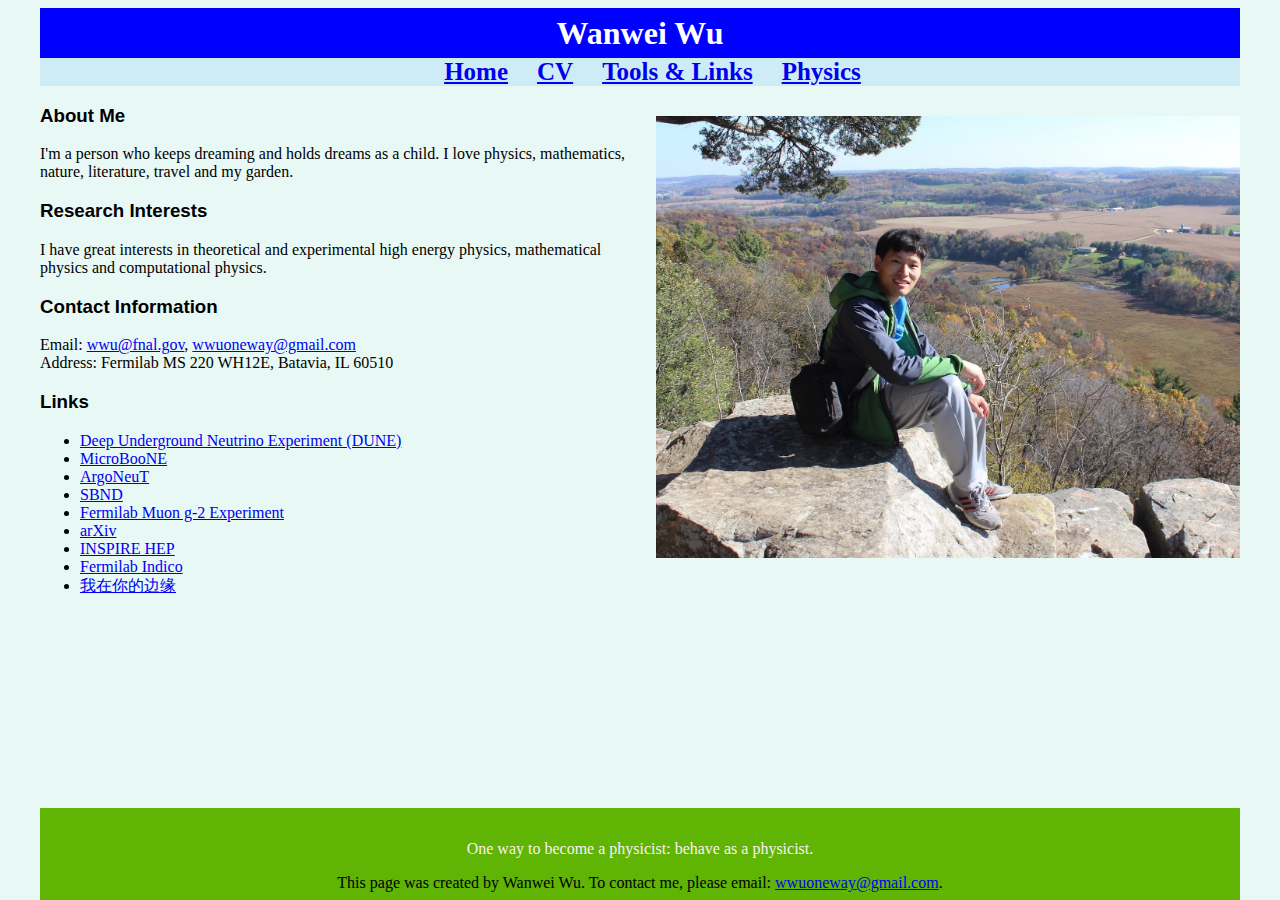
<file: index.html>
<!DOCTYPE html PUBLIC "-//W3C//DTD HTML 3.2//EN">

<head>
    <meta http-equiv="X-UA-Compatible" content="text/html;charset=utf-8">
    <meta http-equiv="Content-Type" content="text/html; charset=utf-8">
    <meta name="viewport" content="width=device-width, initial-scale=1">
    <title>Oneway is here!</title>
    <link rel="stylesheet" href="./css/styles.css">
    <script type="text/javascript" src="http://latex.codecogs.com/latexit.js"></script>
</head>

<body>

	<header>
		<center>
			<div class="headh1">
				<h1>Wanwei Wu</h1>			
			</div>
			<nav>
				<span class="navigation"><a href="./index.html">Home</a></span>
				<span class="navigation"><a href="./cv/cv.html">CV</a></span>
				<span class="navigation"><a href="./tool/tool.html">Tools &amp; Links</a></span>
				<span class="navigation"><a href="./physics/physics.html">Physics</a></span>
			</nav>			
		</center>
	</header>

	<img class="fit" src="photos/wu.jpg" align=right alt="[Photo of Wanwei Wu]">

	<div>
		<h3>About Me</h3>
		<p>
			I'm a person who keeps dreaming and holds dreams as a child. I love physics, mathematics, nature, literature, travel and my garden.
		</p>
	</div>

	<div>
		<h3>Research Interests</h3>
		I have great interests in theoretical and experimental high energy physics, mathematical physics and computational physics.
	</div>

	<div>
		<h3>Contact Information</h3>
		<p>
        Email: <a href="mailto:wwu@fnal.gov">wwu@fnal.gov</a>, <a href="mailto:wwuoneway@gmail.com">wwuoneway@gmail.com</a><br>
			Address: Fermilab MS 220 WH12E, Batavia, IL 60510
		</p>	
	</div>

	<div>
		<h3>Links</h3>
		<ul>
			<li><a href="https://www.dunescience.org">Deep Underground Neutrino Experiment (DUNE)</a></li>
			<li><a href="https://microboone.fnal.gov">MicroBooNE</a></li>
			<li><a href="https://t962.fnal.gov">ArgoNeuT</a></li>
			<li><a href="https://sbn-nd.fnal.gov/">SBND</a></li>
			<li><a href="https://muon-g-2.fnal.gov">Fermilab Muon g-2 Experiment</a></li>
			<li><a href="https://arxiv.org">arXiv</a></li>
			<li><a href="http://inspirehep.net">INSPIRE HEP</a></li>
			<li><a href="https://indico.fnal.gov">Fermilab Indico</a></li>
			<li><a href="https://baike.baidu.com/item/我在你的边缘/10133482">我在你的边缘</a></li>
		</ul>
	</div>


	<div class="footer">
		<footer>
	 		<p class="footerP">One way to become a physicist: behave as a physicist.<p>
		 	<p>
	      		This page was created by <span>Wanwei Wu</span>. To contact me, please email: <a href="mailto: wwuoneway@gmail.com">wwuoneway@gmail.com</a>.
	      	</p>
    	</footer>
	 </div>

</body>

</html>
</file>
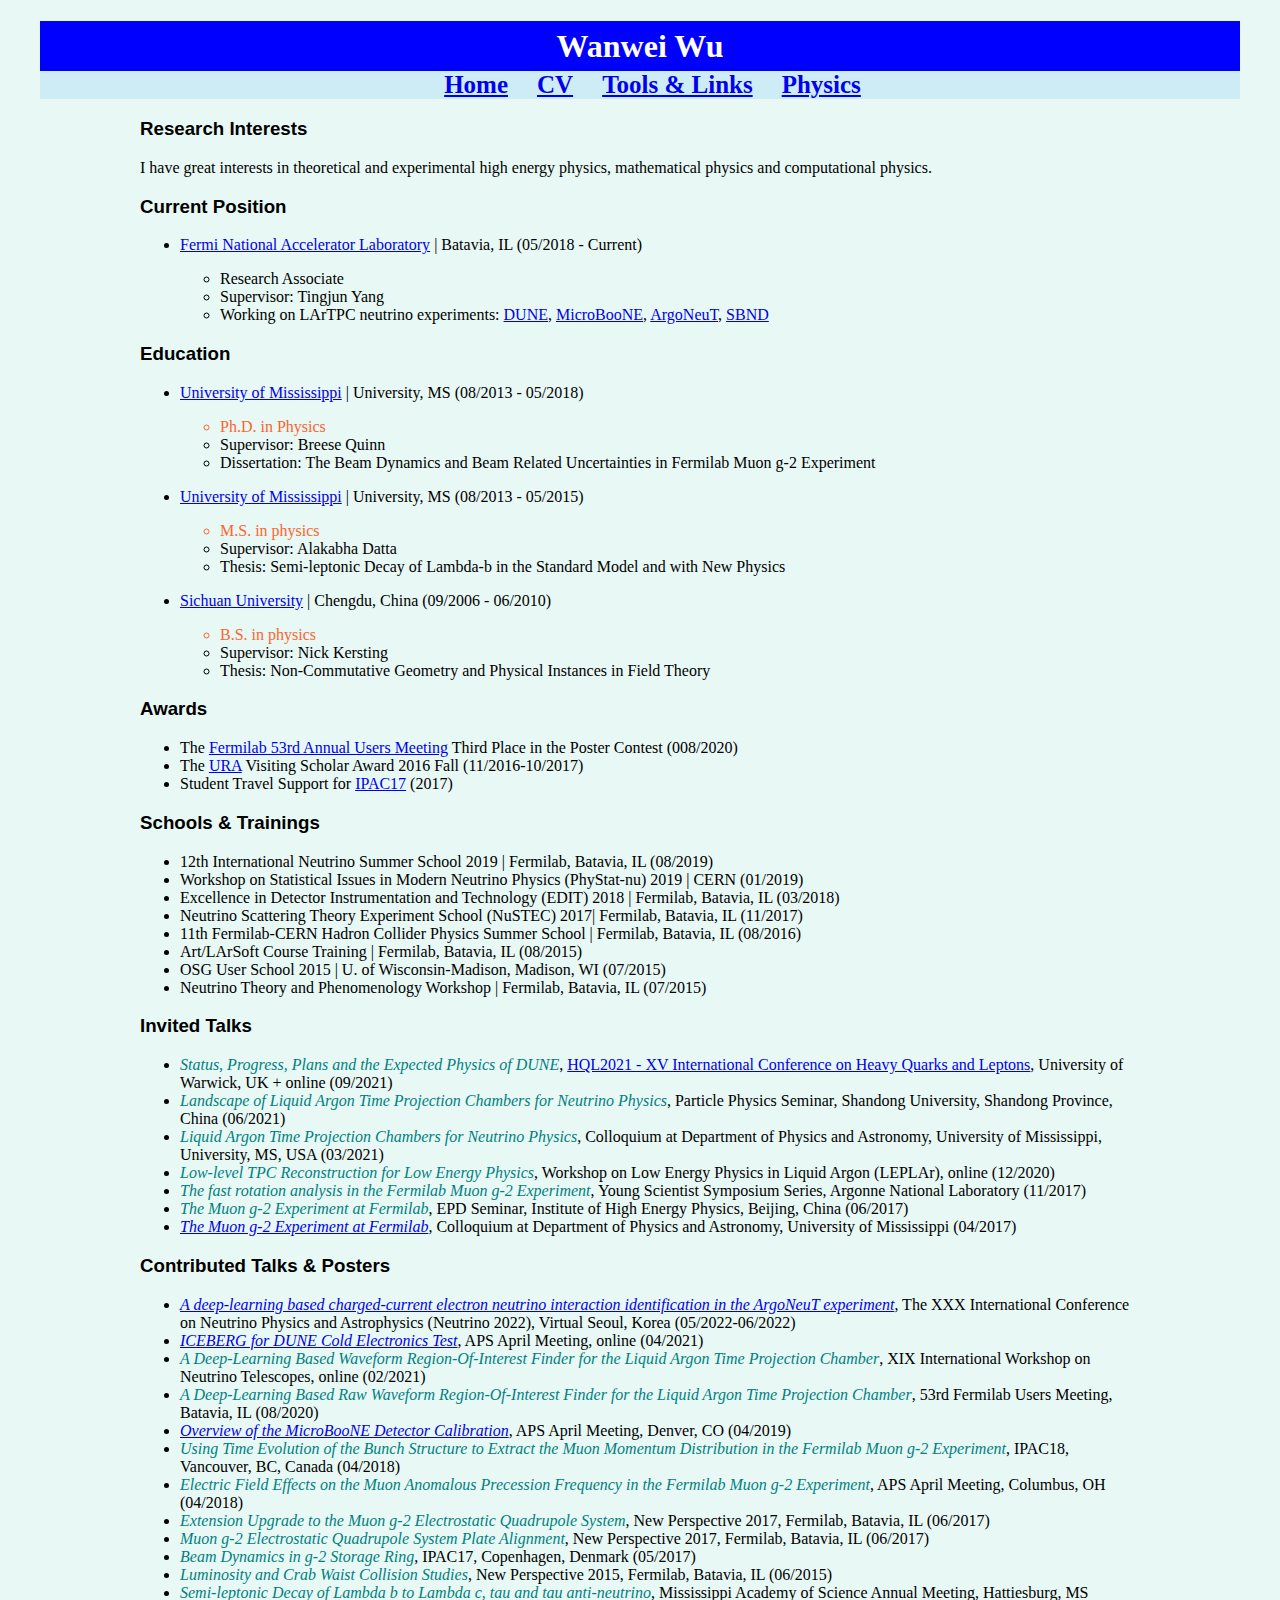
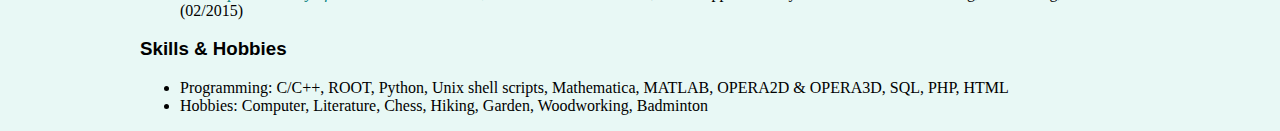
<file: cv/cv.html>
<!DOCTYPE html>
<html>

<head>
    <meta http-equiv="X-UA-Compatible" content="text/html;charset=utf-8">
    <meta name="viewport" content="width=device-width, initial-scale=1">
    <title>Oneway is here!</title>
    <link rel="stylesheet" href="../css/styles.css">
    <script type="text/javascript" src="http://latex.codecogs.com/latexit.js"></script>
</head>

<body>
	<header>
		<center>
			<div class="headh1">
				<h1>Wanwei Wu</h1>			
			</div>
			<nav>
				<span class="navigation"><a href="../index.html">Home</a></span>
				<span class="navigation"><a href="../cv/cv.html">CV</a></span>
				<span class="navigation"><a href="../tool/tool.html">Tools &amp; Links</a></span>
				<span class="navigation"><a href="../physics/physics.html">Physics</a></span>
			</nav>					
		</center>
	</header>


	<div class="cvDiv">
		<h3>Research Interests</h3>
		<p>I have great interests in theoretical and experimental high energy physics, mathematical physics and computational physics.</p>
		<h3>Current Position</h3>
		<ul>
			<li>
				<p> <a href="www.fnal.gov">Fermi National Accelerator Laboratory</a> | Batavia, IL (05/2018 - Current) </p>
				<ul>
					<li>
					Research Associate
					</li>
					<li>Supervisor: Tingjun Yang</li>	
                    <li>Working on LArTPC neutrino experiments: <a href="https://www.dunescience.org">DUNE</a>, <a href="https://microboone.fnal.gov">MicroBooNE</a>, <a href="https://t962.fnal.gov">ArgoNeuT</a>, <a href="https://sbn-nd.fnal.gov/">SBND</a></li>
				</ul>	
			</li>
		</ul>

		<h3>Education</h3>
		<ul>		
			<li>
				<p> <a href="http://olemiss.edu">University of Mississippi</a>
					| University, MS (08/2013 - 05/2018) </p>
				<ul>
					<li class="degreeColor">Ph.D. in Physics</li>
					<li>Supervisor: Breese Quinn</li>	
					<li>Dissertation: The Beam Dynamics and Beam Related Uncertainties in Fermilab Muon g-2 Experiment</li>
				</ul>
			</li>
	
			<li>
				<p> <a href="http://olemiss.edu">University of Mississippi</a>
					| University, MS (08/2013 - 05/2015) </p>
				<ul>
					<li class="degreeColor">M.S. in physics</li>
					<li>Supervisor: Alakabha Datta</li>	
					<li>Thesis: Semi-leptonic Decay of Lambda-b in the Standard Model and with New Physics</li>
				</ul>
			</li>

			<li>
				<p> <a href="http://www.scu.edu.cn/en/">Sichuan University</a>
					| Chengdu, China (09/2006 - 06/2010) </p>
				<ul>
					<li class="degreeColor">B.S. in physics</li>
					<li>Supervisor: Nick Kersting</li>	
					<li>Thesis: Non-Commutative Geometry and Physical Instances in Field Theory</li>
				</ul>
			</li>
		</ul>

		<h3>Awards</h3>
		<ul>
			<li>
				The <a href="https://indico.fnal.gov/event/23109/timetable//?view=standard">Fermilab 53rd Annual Users Meeting</a> Third Place in the Poster Contest (008/2020)
			</li>
			<li>
				The <a href="https://www.ura-hq.org/awards/">URA</a> Visiting Scholar Award 2016 Fall (11/2016-10/2017)
			</li>
			<li>
				Student Travel Support for <a href="https://ipac17.org">IPAC17</a> (2017)
			</li>
		</ul>



		<h3>Schools &amp; Trainings</h3>
		<ul>
			<li>
				12th International Neutrino Summer School 2019 | Fermilab, Batavia, IL (08/2019)
			</li>
			<li>
				Workshop on Statistical Issues in Modern Neutrino Physics (PhyStat-nu) 2019 | CERN (01/2019)
			</li>
			<li>
				Excellence in Detector Instrumentation and Technology (EDIT) 2018 | Fermilab, Batavia, IL (03/2018)
			</li>
			<li>
				Neutrino Scattering Theory Experiment School (NuSTEC) 2017| Fermilab, Batavia, IL (11/2017)
			</li>
			<li>
				11th Fermilab-CERN Hadron Collider Physics Summer School | Fermilab, Batavia, IL (08/2016)
			</li>
			<li>
				Art/LArSoft Course Training | Fermilab, Batavia, IL (08/2015)
			</li>
			<li>
				OSG User School 2015 | U. of Wisconsin-Madison, Madison, WI (07/2015)
			</li>
			<li>
				Neutrino Theory and Phenomenology Workshop | Fermilab, Batavia, IL (07/2015)
			</li>
		</ul>


		<h3>Invited Talks</h3>
		<ul>
			<li>
                <span class="title">Status, Progress, Plans and the Expected Physics of DUNE</span>, <a href="https://indico.cern.ch/event/1073157/">HQL2021 - XV International Conference on Heavy Quarks and Leptons</a>, University of Warwick, UK + online (09/2021)
			</li>
			<li>
                <span class="title">Landscape of Liquid Argon Time Projection Chambers for Neutrino Physics</span>, Particle Physics Seminar, Shandong University, Shandong Province, China (06/2021)
			</li>
			<li>
                <span class="title">Liquid Argon Time Projection Chambers for Neutrino Physics</span>, Colloquium at Department of Physics and Astronomy, University of Mississippi, University, MS, USA (03/2021)
			</li>
			<li>
                <span class="title">Low-level TPC Reconstruction for Low Energy Physics</span>, Workshop on Low Energy Physics in Liquid Argon (LEPLAr), online (12/2020)
			</li>
			<li>
				<span class="title">The fast rotation analysis in the Fermilab Muon g-2 Experiment</span>, Young Scientist Symposium Series, Argonne National Laboratory (11/2017)
			</li>
			<li>
				<span class="title">The Muon g-2 Experiment at Fermilab</span>, EPD Seminar, Institute of High Energy Physics, Beijing, China (06/2017)
			</li>
			<li>
				<span class="title"><a href="http://www.phy.olemiss.edu/Colloquia/1617spring.html#wanwie">The Muon g-2 Experiment at Fermilab</a></span>, Colloquium at Department of Physics and Astronomy, University of Mississippi (04/2017)
			</li>
		</ul>

		<h3>Contributed Talks &amp; Posters</h3>
		<ul>
			<li>
                <span class="title"><a href="https://indico.kps.or.kr/event/30/contributions/598/">A deep-learning based charged-current electron neutrino interaction identification in the ArgoNeuT experiment</a></span>, The XXX International Conference on Neutrino Physics and Astrophysics (Neutrino 2022), Virtual Seoul, Korea (05/2022-06/2022)
			</li>
			<li>
                <span class="title"><a href="https://meetings.aps.org/Meeting/APR21/Session/Q20.2">ICEBERG for DUNE Cold Electronics Test</a></span>, APS April Meeting, online (04/2021)
			</li>
			<li>
				<span class="title">A Deep-Learning Based Waveform Region-Of-Interest Finder for the Liquid Argon Time Projection Chamber</span>, XIX International Workshop on Neutrino Telescopes, online (02/2021)
			</li>
			<li>
				<span class="title">A Deep-Learning Based Raw Waveform Region-Of-Interest Finder for the Liquid Argon Time Projection Chamber</span>, 53rd Fermilab Users Meeting, Batavia, IL (08/2020)
			</li>
			<li>
                <span class="title"><a href="https://meetings.aps.org/Meeting/APR19/Session/Z12.9">Overview of the MicroBooNE Detector Calibration</a></span>, APS April Meeting, Denver, CO (04/2019)
			</li>
			<li>
        <span class="title">Using Time Evolution of the Bunch Structure to Extract the Muon Momentum Distribution in the Fermilab Muon g-2 Experiment</span>, IPAC18, Vancouver, BC, Canada (04/2018)
			</li>
			<li>
				<span class="title">Electric Field Effects on the Muon Anomalous Precession Frequency in the Fermilab Muon g-2 Experiment</span>, APS April Meeting, Columbus, OH (04/2018)
			</li>
			<li>
				<span class="title">Extension Upgrade to the Muon g-2 Electrostatic Quadrupole System</span>, New Perspective 2017, Fermilab, Batavia, IL (06/2017)
			</li>
			<li>
				<span class="title">Muon g-2 Electrostatic Quadrupole System Plate Alignment</span>, New Perspective 2017, Fermilab, Batavia, IL (06/2017)
			</li>
			<li>
				<span class="title">Beam Dynamics in g-2 Storage Ring</span>, IPAC17, Copenhagen, Denmark (05/2017)
			</li>
			<li>
				<span class="title">Luminosity and Crab Waist Collision Studies</span>, New Perspective 2015, Fermilab, Batavia, IL (06/2015)
			</li>
			<li>
				<span class="title">Semi-leptonic Decay of Lambda b to Lambda c, tau and tau anti-neutrino</span>, Mississippi Academy of Science Annual Meeting, Hattiesburg, MS (02/2015)
			</li>
		</ul>

		<h3>Skills &amp; Hobbies</h3>
		<ul>
			<li>
				Programming: C/C++, ROOT, Python, Unix shell scripts, Mathematica, MATLAB, OPERA2D &amp; OPERA3D, SQL, PHP, HTML
			</li>
			<li>
				Hobbies: Computer, Literature, Chess, Hiking, Garden, Woodworking, Badminton
			</li>
		</ul>

	</div>


</body>
</html>
</file>
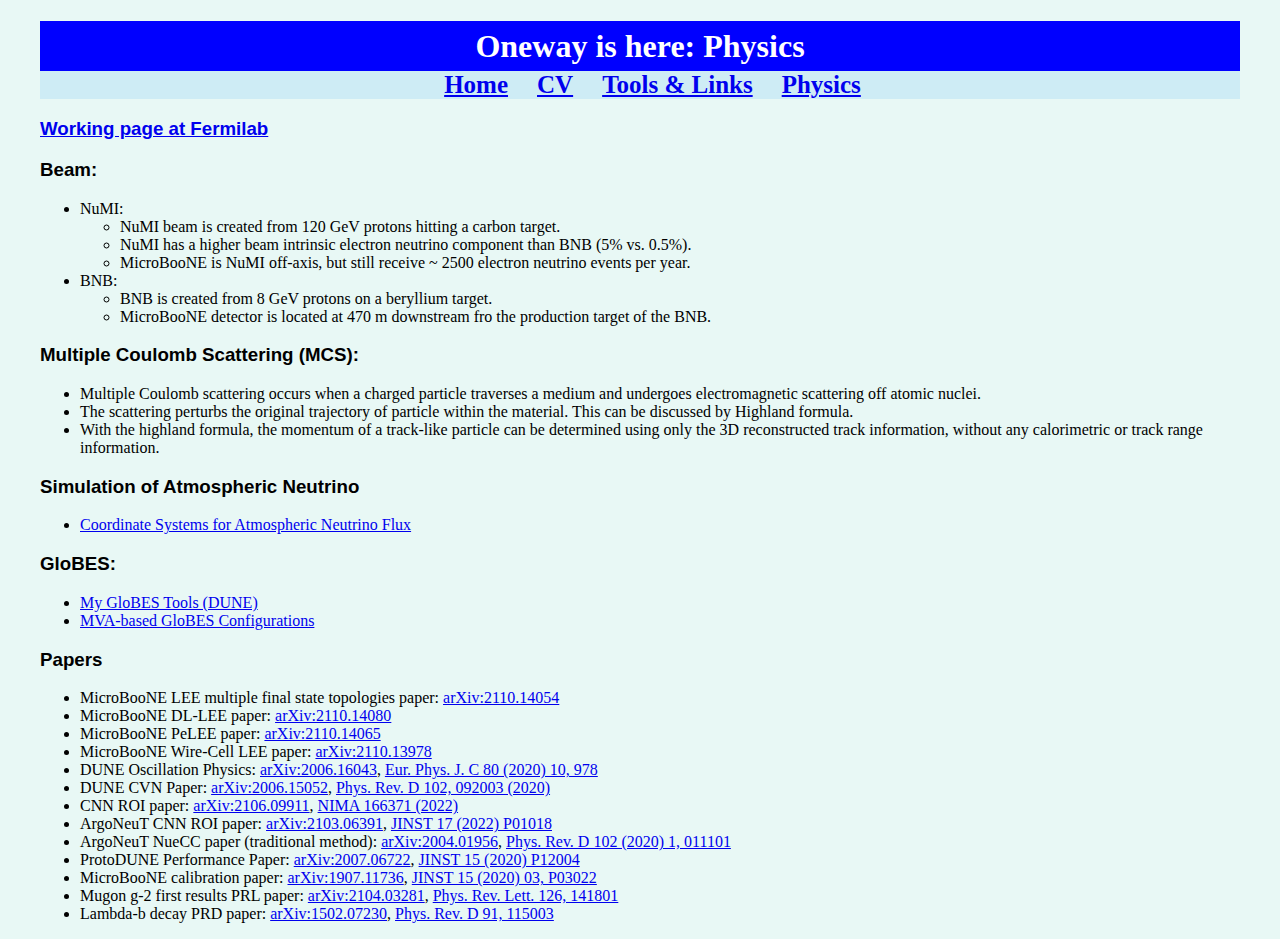
<file: physics/physics.html>
<!DOCTYPE html>
<html>

<head>
    <meta http-equiv="X-UA-Compatible" content="text/html;charset=utf-8">
    <meta name="viewport" content="width=device-width, initial-scale=1">
    <title>Oneway is here: Physics</title>
    <link rel="stylesheet" href="../css/styles.css">
    <script type="text/javascript" src="http://latex.codecogs.com/latexit.js"></script>
</head>

<body>

	<header>
		<center>
			<div class="headh1">
				<h1>Oneway is here: Physics</h1>			
			</div>
			<nav>
				<span class="navigation"><a href="../index.html">Home</a></span>
				<span class="navigation"><a href="../cv/cv.html">CV</a></span>
				<span class="navigation"><a href="../tool/tool.html">Tools &amp; Links</a></span>
				<span class="navigation"><a href="../physics/physics.html">Physics</a></span>
			</nav>					
		</center>
	</header>

    <div>
    <h3> <a href="https://home.fnal.gov/~wwu/">Working page at Fermilab</a> </h3>
    </div>
  <div>
    <h3>Beam:</h3>
    <ul>
      <li>NuMI:</li>
      <ul>
        <li>NuMI beam is created from 120 GeV protons hitting a carbon target.</li>
        <li>NuMI has a higher beam intrinsic electron neutrino component than BNB (5% vs. 0.5%).</li>
        <li>MicroBooNE is NuMI off-axis, but still receive ~ 2500 electron neutrino events per year.</li>
      </ul>
    <li>BNB:</li>
    <ul>
      <li>BNB is created from 8 GeV protons on a beryllium target.</li>
      <li>MicroBooNE detector is located at 470 m downstream fro the production target of the BNB.</li>
    </ul>
    </ul>
  </div>

	<div>
		<h3>Multiple Coulomb Scattering (MCS):</h3>
		<ul>
			<li>Multiple Coulomb scattering occurs when a charged particle traverses a medium and undergoes electromagnetic scattering off atomic nuclei.</li>
			<li>The scattering perturbs the original trajectory of particle within the material. This can be discussed by Highland formula.</li>
			<li>With the highland formula, the momentum of a track-like particle can be determined using only the 3D reconstructed track information, without any calorimetric or track range information.</li>
		</ul>
	</div>

	<div>
		<h3>Simulation of Atmospheric Neutrino</h3>
		<ul>
      <li><a href="https://cdcvs.fnal.gov/redmine/issues/20034">Coordinate Systems for Atmospheric Neutrino Flux</a></li>
		</ul>
	</div>

  <div>
    <h3>GloBES:</h3>
    <ul>
      <li><a href="https://cdcvs.fnal.gov/redmine/projects/lbne-lblpwgtools/wiki/MGT_Documentation">My GloBES Tools (DUNE)</a></li>
      <li><a href="https://indico.fnal.gov/event/13922/contribution/3/material/slides/0.pdf">MVA-based GloBES Configurations</a></li>
    </ul>
  </div>
  
  <div>
    <h3>Papers</h3>
    <ul>
      <li>MicroBooNE LEE multiple final state topologies paper: <a href="https://arxiv.org/abs/2110.14054">arXiv:2110.14054</a></li>
      <li>MicroBooNE DL-LEE paper: <a href="https://arxiv.org/abs/2110.14080">arXiv:2110.14080</a></li>
      <li>MicroBooNE PeLEE paper: <a href="https://arxiv.org/abs/2110.14065">arXiv:2110.14065</a></li>
      <li>MicroBooNE Wire-Cell LEE paper: <a href="https://arxiv.org/abs/2110.13978">arXiv:2110.13978</a></li>
      <li>DUNE Oscillation Physics: <a href="https://arxiv.org/abs/2006.16043">arXiv:2006.16043</a>, <a href="https://epjc.epj.org/articles/epjc/abs/2020/10/10052_2020_Article_8456/10052_2020_Article_8456.html">Eur. Phys. J. C 80 (2020) 10, 978</a></li>
      <li>DUNE CVN Paper: <a href="https://arxiv.org/abs/2006.15052">arXiv:2006.15052</a>, <a href="https://journals.aps.org/prd/abstract/10.1103/PhysRevD.102.092003">Phys. Rev. D 102, 092003 (2020)</a></li>
      <li>CNN ROI paper: <a href="https://arxiv.org/abs/2106.09911">arXiv:2106.09911</a>, <a href="https://www.sciencedirect.com/science/article/abs/pii/S016890022200047X">NIMA 166371 (2022)</A></li>
      <li>ArgoNeuT CNN ROI paper: <a href="https://arxiv.org/abs/2103.06391">arXiv:2103.06391</a>, <a href="https://iopscience.iop.org/article/10.1088/1748-0221/17/01/P01018">JINST 17 (2022) P01018</a></li>
      <li>ArgoNeuT NueCC paper (traditional method): <a href="https://arxiv.org/abs/2004.01956">arXiv:2004.01956</a>, <a href="https://journals.aps.org/prd/abstract/10.1103/PhysRevD.102.011101">Phys. Rev. D 102 (2020) 1, 011101</a></li>
      <li>ProtoDUNE Performance Paper: <a href="https://arxiv.org/abs/2007.06722">arXiv:2007.06722</a>, <a href="https://iopscience.iop.org/article/10.1088/1748-0221/15/12/P12004">JINST 15 (2020) P12004</a></li>
      <li>MicroBooNE calibration paper: <a href="https://arxiv.org/abs/1907.11736">arXiv:1907.11736</a>, <a href="https://iopscience.iop.org/article/10.1088/1748-0221/15/03/P03022">JINST 15 (2020) 03, P03022</a></li>
      <li>Mugon g-2 first results PRL paper: <a href="https://arxiv.org/abs/2104.03281">arXiv:2104.03281</a>, <a href="https://journals.aps.org/prl/abstract/10.1103/PhysRevLett.126.141801">Phys. Rev. Lett. 126, 141801</a></li> 
      <li>Lambda-b decay PRD paper: <a href="https://arxiv.org/abs/1502.07230">arXiv:1502.07230</a>, <a href="https://journals.aps.org/prd/abstract/10.1103/PhysRevD.91.115003">Phys. Rev. D 91, 115003</a></li>
    </ul>
  </div>

</body>
</html>
</file>
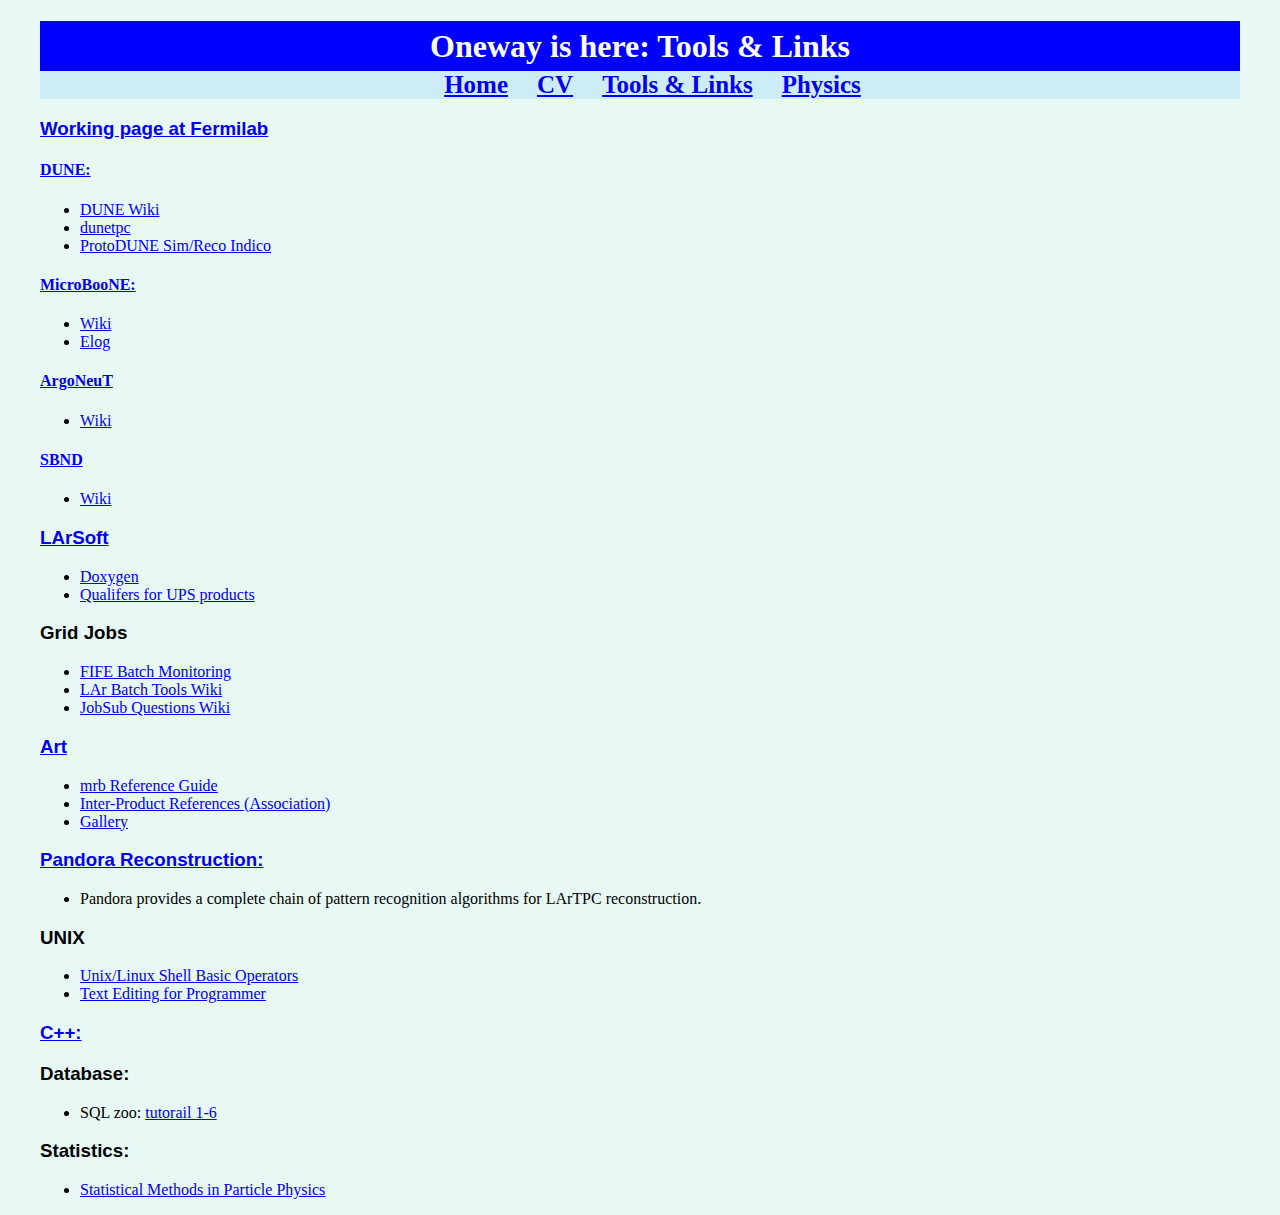
<file: tool/tool.html>
<!DOCTYPE html>
<html>

<head>
    <meta http-equiv="X-UA-Compatible" content="text/html;charset=utf-8">
    <meta name="viewport" content="width=device-width, initial-scale=1">
    <title>Oneway is here: Tools &amp; Links</title>
    <link rel="stylesheet" href="../css/styles.css">
    <script type="text/javascript" src="http://latex.codecogs.com/latexit.js"></script>
</head>

<body>

	<header>
		<center>
			<div class="headh1">
				<h1>Oneway is here: Tools &amp; Links</h1>			
			</div>
			<nav>
				<span class="navigation"><a href="../index.html">Home</a></span>
				<span class="navigation"><a href="../cv/cv.html">CV</a></span>
				<span class="navigation"><a href="../tool/tool.html">Tools &amp; Links</a></span>
				<span class="navigation"><a href="../physics/physics.html">Physics</a></span>
			</nav>					
		</center>
	</header>

	<div>
    <h3> <a href="https://home.fnal.gov/~wwu/">Working page at Fermilab</a> </h3>
    <h4><a href="https://www.dunescience.org">DUNE:</h4>
    <ul>
			<li><a href="https://wiki.dunescience.org">DUNE Wiki</a></li>
			<li><a href="https://cdcvs.fnal.gov/redmine/projects/dunetpc">dunetpc</a></li>
			<li><a href="https://indico.fnal.gov/category/521/">ProtoDUNE Sim/Reco Indico</a></li>
    </ul>
	</div>

	<div>
    <h4><a href="https://microboone.fnal.gov">MicroBooNE:</h4>
    <ul>
			<li><a href="https://cdcvs.fnal.gov/redmine/projects/uboonecode/wiki">Wiki</a></li>
			<li><a href="https://dbweb6.fnal.gov:8443/ECL/uboone/U/login?message=Login%20required&ret_url=/ECL/uboone/E/index">Elog</a></li>
    </ul>
	</div>

	<div>
    <h4><a href="https://t962.fnal.gov/">ArgoNeuT</h4>
    <ul>
			<li><a href="https://cdcvs.fnal.gov/redmine/projects/argoneutcode/wiki">Wiki</a></li>
    </ul>
	</div>

	<div>
    <h4><a href="https://sbn-nd.fnal.gov/">SBND</h4>
    <ul>
			<li><a href="https://cdcvs.fnal.gov/redmine/projects/sbndcode/wiki">Wiki</a></li>
    </ul>
	</div>

	<div>
    <h3><a href="https://cdcvs.fnal.gov/redmine/projects/larsoft">LArSoft</h3>
    <ul>
			<li><a href="https://nusoft.fnal.gov/larsoft/doxsvn/html/index.html">Doxygen</a></li>
      <li><a href="https://cdcvs.fnal.gov/redmine/projects/cet-is-public/wiki/AboutQualifiers">Qualifers for UPS products</a></li>
    </ul>
	</div>

	<div>
    <h3>Grid Jobs</h3>
    <ul>
			<li><a href="https://fifemon.fnal.gov/monitor/d/000000185/fifemon-home?orgId=1">FIFE Batch Monitoring</a></li>
			<li><a href="https://cdcvs.fnal.gov/redmine/projects/larbatch/wiki/User_guide">LAr Batch Tools Wiki</a></li>
			<li><a href="https://cdcvs.fnal.gov/redmine/projects/jobsub/wiki/Frequently_Asked_Questions">JobSub Questions Wiki</a></li>
    </ul>
	</div>

	<div>
    <h3><a href="https://art.fnal.gov/">Art</h3>
    <ul>
      <li><a href="https://cdcvs.fnal.gov/redmine/projects/mrb/wiki/MrbRefereceGuide">mrb Reference Guide</a></li>
      <li><a href="https://cdcvs.fnal.gov/redmine/projects/art/wiki/Inter-Product_References">Inter-Product References (Association)</a></li>
      <li><a href="http://art.fnal.gov/gallery/">Gallery</a></li>
    </ul>
	</div>

	<div>
        <h3><a href="https://github.com/PandoraPFA">Pandora Reconstruction:</a></h3>
		<ul>
      <li>Pandora provides a complete chain of pattern recognition algorithms for LArTPC reconstruction.</li>
		</ul>
	</div>
    
    <div>
	    <h3>UNIX</h3>
		<ul>
			<li><a href="https://www.tutorialspoint.com/unix/unix-basic-operators.htm">Unix/Linux Shell Basic Operators</a></li>
			<li><a href="http://heather.cs.ucdavis.edu/~matloff/ProgEdit/ProgEdit.html">Text Editing for Programmer</a></li>
		</ul>

    </div>

	<div>
		<h3><a href="https://www.cplusplus.com">C++:</a></h3>
	</div>

	<div>
		<h3>Database:</h3>
    <ul>
      <li>SQL zoo: <a href="http://sqlzoo.net/wiki/SQL_Tutorial">tutorail 1-6</a></li>
    </ul>
	</div>
  
	<div>
		<h3>Statistics:</h3>
    <ul>
      <li><a href="https://www.physi.uni-heidelberg.de/~nberger/teaching/ws12/statistics/Lecture8.pdf">Statistical Methods in Particle Physics</a></li>
    </ul>
	</div>


</body>
</html>
</file>
<file: css/styles.css>
body{
	font-size: 100%;
	margin-left: 40px;
	margin-right: 40px;
	background-color: #E8F8F5;
}
div.headh1 {
	font-weight: bold;
	color: #FFFFFF;
	background-color: #0000FF;
	width: 100%;
	height: 50px;
	line-height: 50px;
	text-align: center;
}

h3 {
	font-family: arial;
}

div.cvDiv {
	margin-right: 100px;
	margin-left: 100px;
}

li.degreeColor {
	color: #FE642E;
}

nav{
	background-color: #CEECF5;
	font-weight: bold;
}
table, th, td {
    border: 1px solid black;
}

span.navigation {
	padding-left: 25px;
	font-size: 25px;
	font-family:serif;
}

img.fit{
	margin-top: 30px;
	max-width: 50%;
	max-height: 50%;
}

footer {
	text-align: center;
	/*background-color: #5FB404;*/
    right: 40px;
    height: 60px;
    bottom: -5px;
    left: 40px;
    padding: 1rem;
    background-color: #5FB404;
    margin-bottom: 5px;
	vertical-align: middle;
	position: fixed;

}

.footer {
    background-repeat: repeat;
    background-attachment: scroll;
    background-position: 0% 0%;
   	position: fixed;

}

p.footerP {
	color: #FBEFF5;
}

span.author {
	font-weight: bold;
}
span.title {
	font-style: italic;
	color: #008080;
}
</file>
